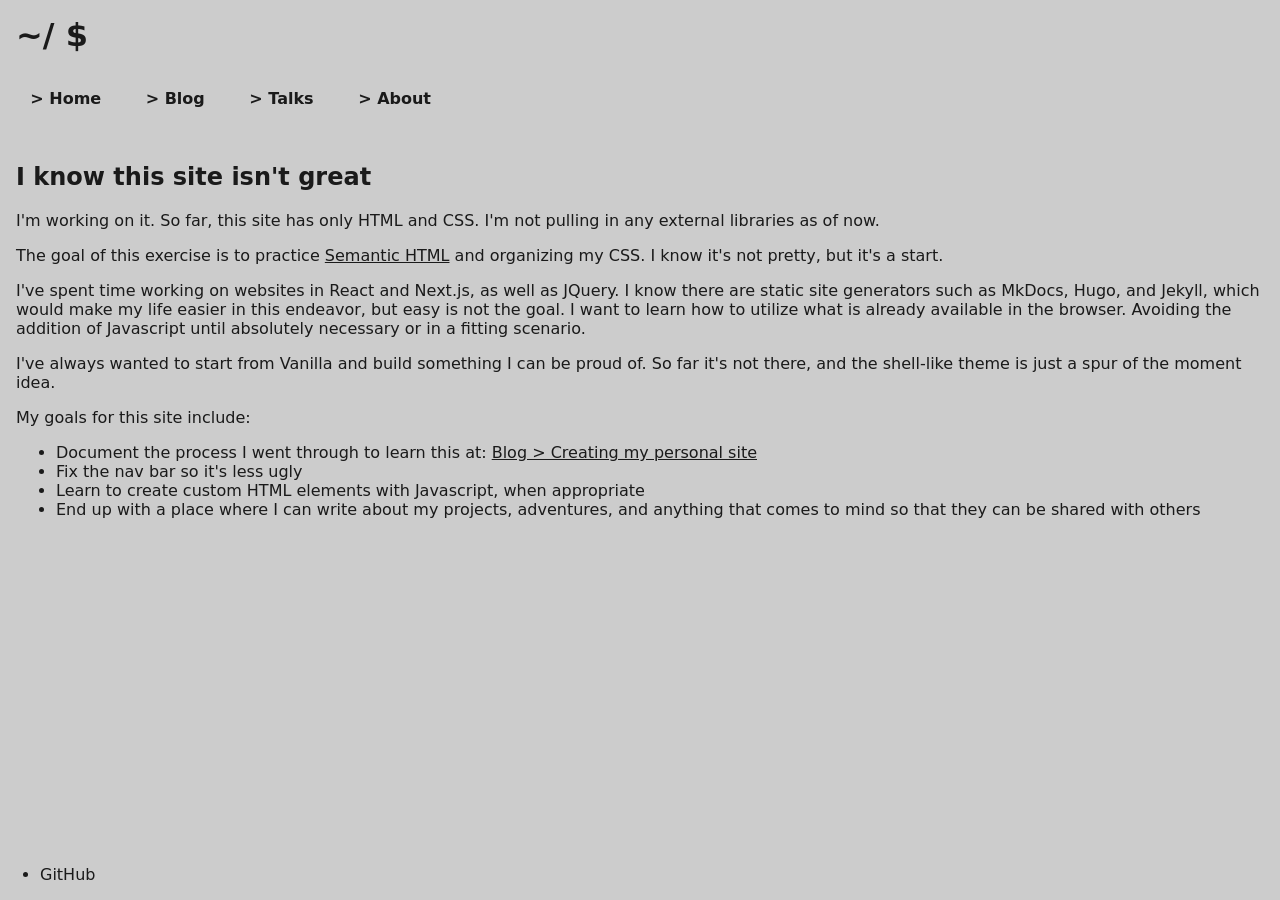
<file: site/index.html>
<!DOCTYPE html>
<html lang="en">

	<head>
		<meta charset="UTF-8">
		<meta name="description" content="Personal site for @holtkampjs of GitHub">
		<meta name="keywords" content="holtkampjs, GitHub, Blog">
		<meta name="viewport" content="width=device-width, initial-scale=1.0">
		<meta http-equiv="X-UA-Compatible" content="ie=edge">
		<title>holtkampjs</title>
		<link rel="icon" type="image/x-icon" href="/assets/favicon.ico">
		<link rel="stylesheet" type="text/css" href="index.css">
	</head>

	<body>
		<header>
			<div class="hero">
				<a href="/">
					<h1 class="hero-title"></h1>
				</a>
			</div>
			<nav>
				<a href="/" aria-current="page">Home</a>
				<a href="/blog/">Blog</a>
				<a href="/talks/">Talks</a>
				<a href="/about/">About</a>
			</nav>
		</header>

		<main>
			<section class="home-content">
				<h2>I know this site isn't great</h2>
				<p>I'm working on it. So far, this site has only HTML and CSS. I'm not pulling in any external libraries as of
					now.</p>
				<p>The goal of this exercise is to practice <a href="https://developer.mozilla.org/en-US/curriculum/core/semantic-html/">Semantic HTML</a>
					and organizing my
					CSS. I know it's not pretty, but it's a start.</p>
				<p>I've spent time working on websites in React and Next.js, as well as JQuery. I know there are static site
					generators such as MkDocs, Hugo, and Jekyll, which would make my life easier in this endeavor, but easy is not
					the goal. I want to learn how to utilize what is already available in the browser. Avoiding the addition of
					Javascript until absolutely necessary or in a fitting scenario.</p>
				<p>I've always wanted to start from Vanilla and build something I can be proud of. So far it's not there, and the
					shell-like theme is just a spur of the moment idea.</p>
				<p>My goals for this site include:</p>
				<ul>
					<li>Document the process I went through to learn this at: <a href="/blog/creating-my-personal-site/">Blog
							&gt; Creating my personal site</a></li>
					<li>Fix the nav bar so it's less ugly</li>
					<li>Learn to create custom HTML elements with Javascript, when appropriate</li>
					<li>End up with a place where I can write about my projects, adventures, and anything that comes to mind so that
						they can be shared with others</li>
				</ul>
			</section>
		</main>

		<footer>
			<ul>
				<li>
					<a href="https://github.com/holtkampjs">GitHub</a>
				</li>
			</ul>
		</footer>
	</body>
</html>
</file>
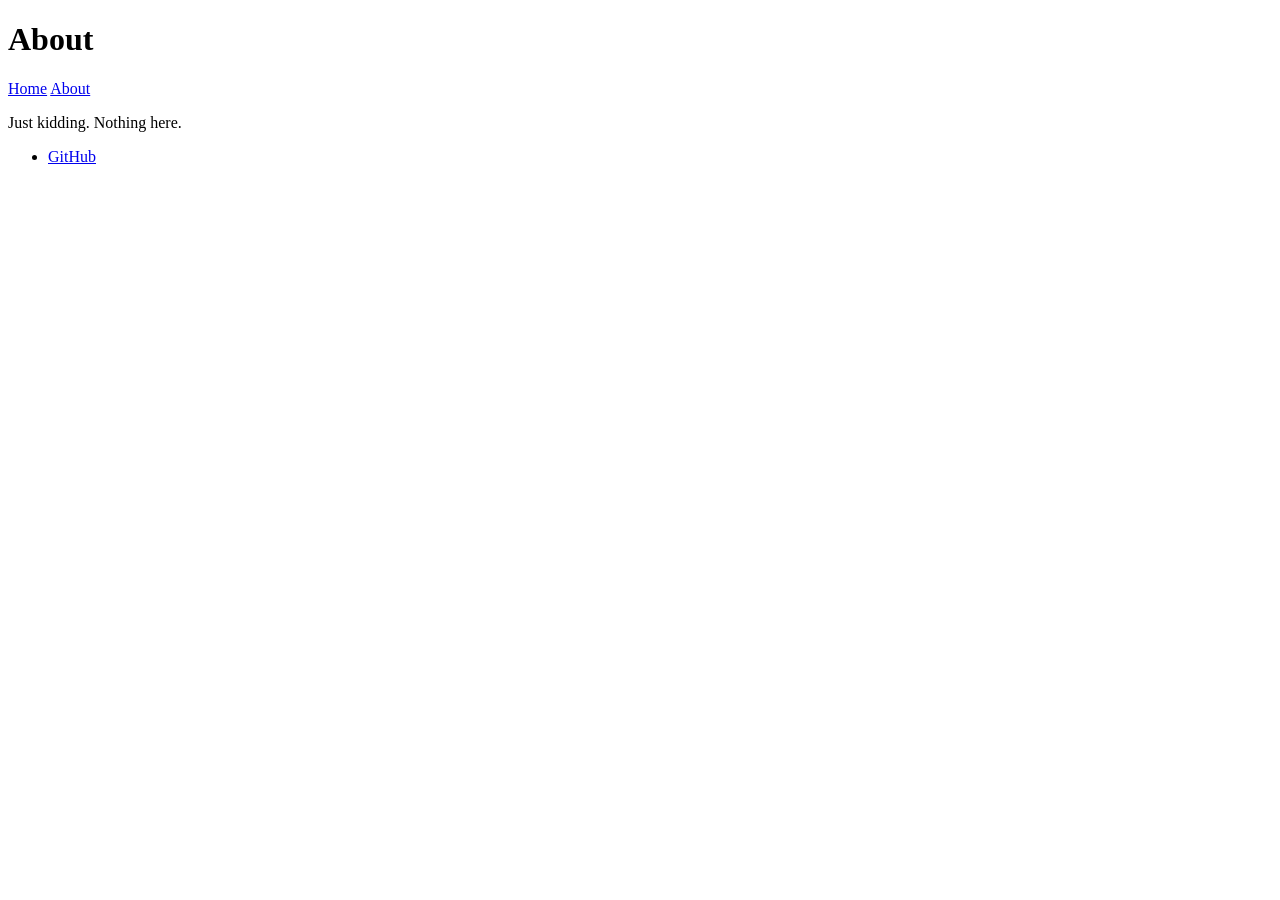
<file: site/about.html>
<!DOCTYPE html>
<html lang="en">

<head>
  <meta charset="UTF-8">
  <meta name="description" content="Personal site for @holtkampjs of GitHub">
  <meta name="keywords" content="holtkampjs, GitHub, Blog">
  <meta name="viewport" content="width=device-width, initial-scale=1.0">
  <meta http-equiv="X-UA-Compatible" content="ie=edge">
  <title>About me</title>
</head>

<body>
  <header>
    <h1>About</h1>
    <nav>
      <a href="index.html">Home</a>
      <a href="about.html" aria-current="page">About</a>
    </nav>
  </header>

  <main>
    <p>Just kidding. Nothing here.</p>
  </main>

  <footer>
    <ul>
      <li>
        <a href="https://github.com/holtkampjs">GitHub</a>
      </li>
    </ul>
  </footer>
</body>

</html>
</file>
<file: site/index.css>
@import url('global.css');

.home-content {
  padding: 1em;

  *>a {
    text-decoration: underline;
  }

  *>a:hover {
    text-decoration: underline;
    color: var(--link-color);
  }

  *>a:visited {
    text-decoration: underline;
    color: purple;
  }
}
</file>
